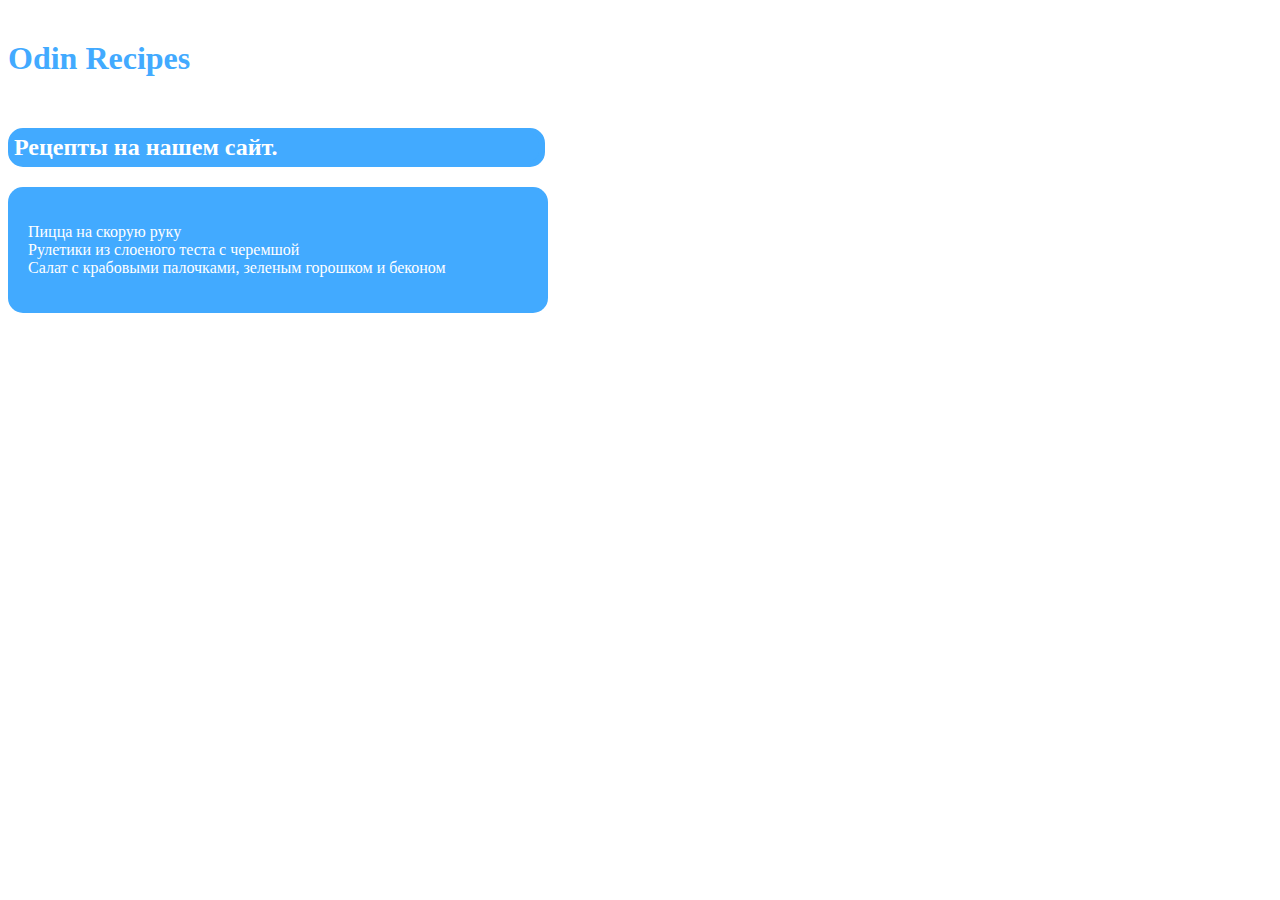
<file: index.html>
<!DOCTYPE html>
<html lang="en">
<head>
    <meta charset="UTF-8">
    <meta name="viewport" content="width=device-width, initial-scale=1.0">
    <title>Document</title>
    <link rel="stylesheet" href="style.css">
</head>
<body>
    <div class="body">
        <div class="menu">
            <h1>Odin Recipes</h1>
            <a>Рецепты</a>
            <a>Статьи</a>
            <a>Наша кухня</a>
            <a>Поиск</a>
            <a>Рассылки</a>
        </div>
    <section>

    <div>
        <h2>Рецепты на нашем сайт.</h2>
    </div>
    <div class="linkRecipes">
    <ul >
        <li><a href="./recipes/pizza.html">Пицца на скорую руку</a></li>
        <li><a href="./recipes/ruletiki.html">Рулетики из слоеного теста с черемшой</a></li>
        <li><a href="./recipes/salad.html">Салат с крабовыми палочками, зеленым горошком и беконом</a></li>
    </ul>
</div>
    </section>
    </div>
</body>
</html>
</file>
<file: style.css>
.body{
    max-width: 1200;
}

.menu{
    height: 100px;
    display: flex;
    flex:auto;
    align-items: center;
    align-self:flex-end;
    align-content: flex-end;
}
.linkRecipes{
    width: 500px;
    background-color: #42aaff;
    border-radius: 15px;
    padding: 20px;
}

ul{
    list-style-type: none;
    padding: 0;
}

a{
    text-decoration: none;
    color: white;
    font-size: 16px;
    font-family: Roboto;
}
h1{
    color:#42aaff;
}
h2{
    width: 525px;
    border: #42aaff 6px solid;
    border-radius: 15px;
    background-color: #42aaff;
    color: white;
    font-family: Roboto;
}
</file>
